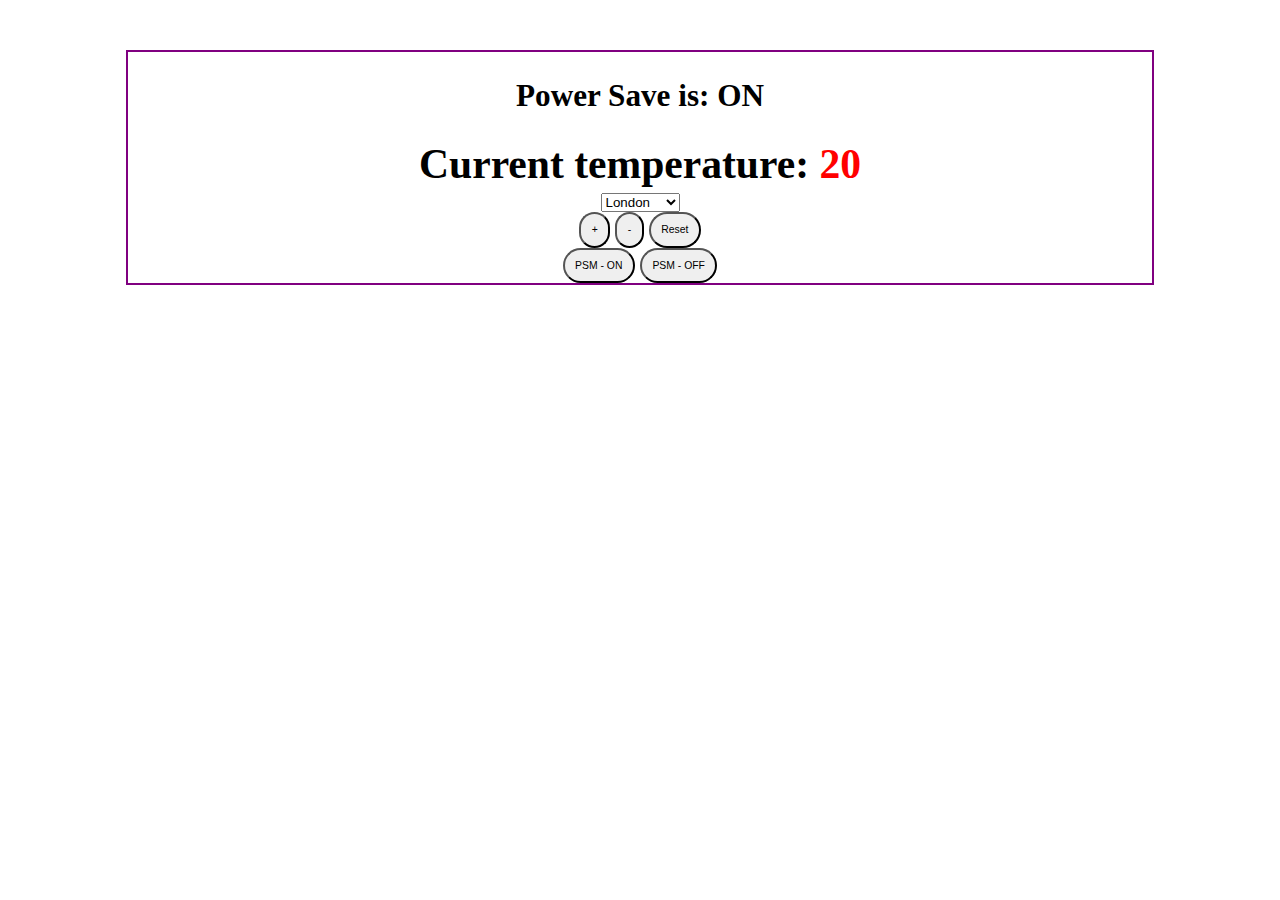
<file: thermostat/jasmine/jasmine-standalone-2.9.1/index.html>
<!DOCTYPE html>
<html>
  <head>
    <meta charset="utf-8">
    <script src="https://code.jquery.com/jquery-2.1.4.min.js"></script>
    <script src="src/thermostat.js"></script>
    <script src="src/scripts.js"></script>
    <link rel="stylesheet" href="css/main.css">
    <title>Thermostat</title>
  </head>
  <body>

    <h2>Power Save is: <span id="powerSaveStatus"></span></h2>

    <section>
      <h1>Current temperature: <span id="current-temperature">20</span></h1>
      <select id="current-city">
        <option value="london">London</option>
        <option value="newyork">New York</option>
        <option value="paris">Paris</option>
        <option value="tokyo">Tokyo</option>
      </select>
    </section>

    <section>
      <div id="tempControl">
        <button id="increaseTemp">+</button>
        <button id="decreaseTemp">-</button>
        <button id="reset">Reset</button>
      </div>

      <div id="tempControl">
        <button id="powerSaveOn" >PSM - ON</button>
        <button id="powerSaveOff">PSM - OFF</button>

      </div>
    </section>
  </body>
</html>
</file>
<file: thermostat/jasmine/jasmine-standalone-2.9.1/css/main.css>
body{
  width: 80%;
  margin: 50px auto;
  border: 2px solid purple;
  text-align: center;
  font-size: 1.3em;
}

section{
}

h1{

  font-size: 2em;
  margin: auto;
}

button{
  padding: 1em;
  font-size: 0.5em;
  border-radius: 50px;
}
.low-usage {
  color: green;
}

.medium-usage {
  color: black;
}

.high-usage {
  color: red;
}
</file>
